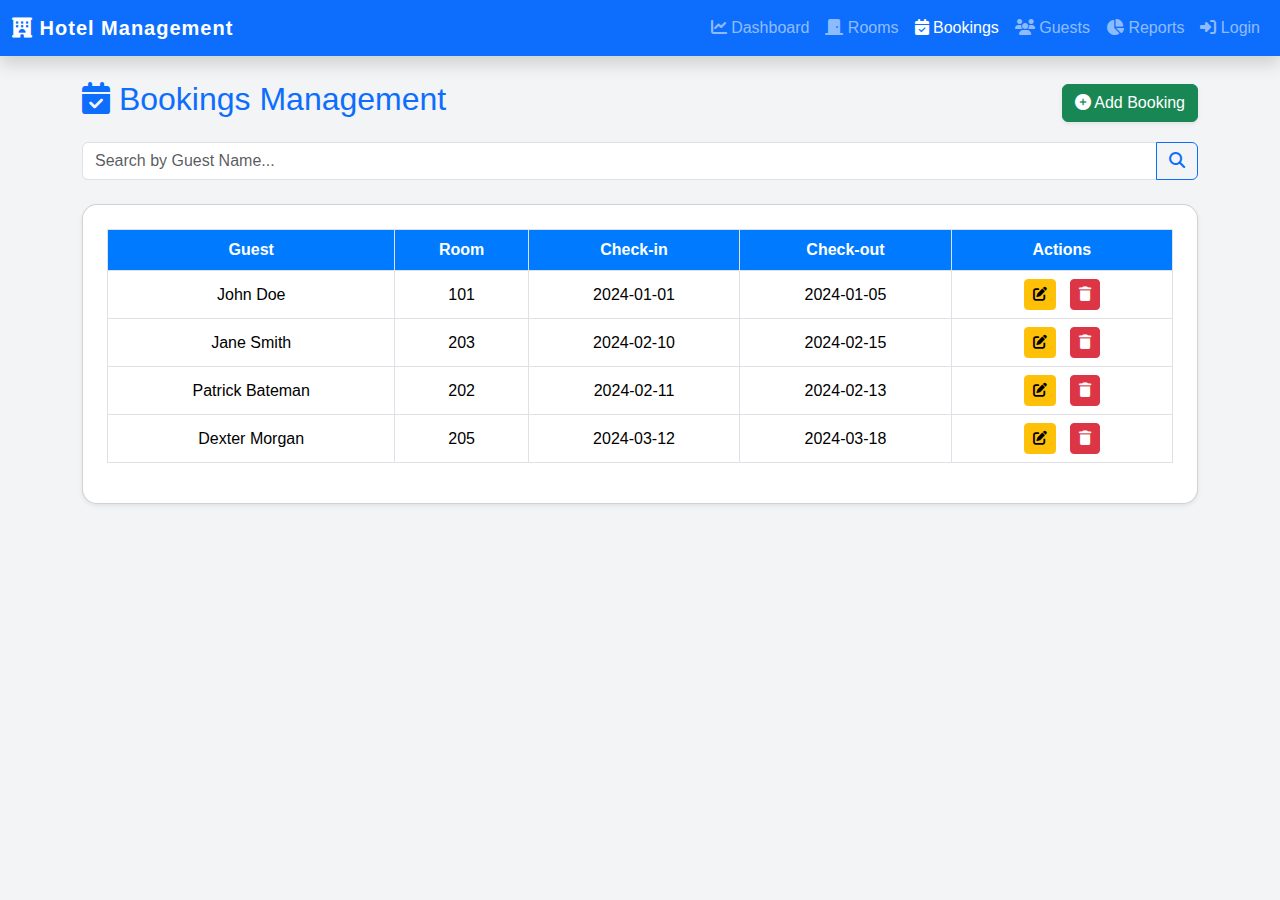
<file: bookings.html>
<!DOCTYPE html>
<html lang="en">

<head>
    <meta charset="UTF-8">
    <meta name="viewport" content="width=device-width, initial-scale=1.0">
    <title>Bookings Management</title>
    <link rel="icon" type="image/png" href="assets/images/favicon.png">
    <link href="https://cdn.jsdelivr.net/npm/bootstrap@5.3.0/dist/css/bootstrap.min.css" rel="stylesheet">
    <link rel="stylesheet" href="https://cdnjs.cloudflare.com/ajax/libs/font-awesome/6.4.0/css/all.min.css">
    <style>
        body {
            background-color: #f3f4f6;
            font-family: 'Raleway', sans-serif;
        }

        .navbar-brand {
            font-weight: bold;
            letter-spacing: 1px;
        }

        .card {
            border-radius: 15px;
            transition: transform 0.2s;
        }

        .card:hover {
            transform: translateY(-5px);
        }

        table thead th {
            background-color: #007bff !important;
            color: #fff !important;
            text-align: center;
        }

        table tbody td {
            text-align: center;
            vertical-align: middle;
        }

        .action-buttons .btn {
            margin: 0 5px;
        }

        .action-buttons .btn:hover {
            transform: scale(1.05);
            transition: 0.3s ease;
        }
    </style>
</head>

<body>

    <!-- Navigation -->
    <nav class="navbar navbar-expand-lg navbar-dark bg-primary shadow">
        <div class="container-fluid">
            <a class="navbar-brand" href="#"><i class="fas fa-hotel"></i> Hotel Management</a>
            <button class="navbar-toggler" type="button" data-bs-toggle="collapse" data-bs-target="#navbarNav"
                aria-controls="#navbarNav" aria-expanded="false" aria-label="Toggle navigation">
                <span class="navbar-toggler-icon"></span>
            </button>
            <div class="collapse navbar-collapse text-center" id="navbarNav">
                <ul class="navbar-nav ms-auto">
                    <li class="nav-item"><a class="nav-link" href="index.html"><i class="fas fa-chart-line"></i>
                            Dashboard</a></li>
                    <li class="nav-item"><a class="nav-link" href="rooms.html"><i class="fas fa-door-closed"></i>
                            Rooms</a></li>
                    <li class="nav-item"><a class="nav-link active" href="bookings.html"><i
                                class="fas fa-calendar-check"></i> Bookings</a></li>
                    <li class="nav-item"><a class="nav-link" href="guests.html"><i class="fas fa-users"></i> Guests</a>
                    </li>
                    <li class="nav-item"><a class="nav-link" href="reports.html"><i class="fas fa-chart-pie"></i>
                            Reports</a></li>
                    <li class="nav-item"><a class="nav-link" href="login.html"><i class="fas fa-sign-in-alt"></i>
                            Login</a></li>
                </ul>
            </div>
        </div>
    </nav>

    <!-- Main Content -->
    <main class="container my-4">
        <div class="d-flex justify-content-between align-items-center mb-3">
            <h2 class="text-primary"><i class="fas fa-calendar-check"></i> Bookings Management</h2>
            <button class="btn btn-success shadow-sm" onclick="addBooking()">
                <i class="fas fa-plus-circle"></i> Add Booking
            </button>
        </div>

        <!-- Search Box -->
        <div class="input-group mb-4">
            <input type="text" class="form-control" placeholder="Search by Guest Name..." id="searchInput">
            <button class="btn btn-outline-primary" onclick="searchBooking()">
                <i class="fas fa-search"></i>
            </button>
        </div>

        <!-- Bookings Table -->
        <div class="card shadow-sm p-4">
            <table class="table table-bordered table-hover align-middle">
                <thead>
                    <tr>
                        <th>Guest</th>
                        <th>Room</th>
                        <th>Check-in</th>
                        <th>Check-out</th>
                        <th>Actions</th>
                    </tr>
                </thead>
                <tbody id="bookingTableBody">
                    <tr>
                        <td>John Doe</td>
                        <td>101</td>
                        <td>2024-01-01</td>
                        <td>2024-01-05</td>
                        <td class="action-buttons">
                            <button class="btn btn-warning btn-sm" onclick="editBooking('John Doe')"><i
                                    class="fas fa-edit"></i></button>
                            <button class="btn btn-danger btn-sm" onclick="deleteBooking('John Doe')"><i
                                    class="fas fa-trash"></i></button>
                        </td>
                    </tr>
                    <tr>
                        <td>Jane Smith</td>
                        <td>203</td>
                        <td>2024-02-10</td>
                        <td>2024-02-15</td>
                        <td class="action-buttons">
                            <button class="btn btn-warning btn-sm" onclick="editBooking('Jane Smith')"><i
                                    class="fas fa-edit"></i></button>
                            <button class="btn btn-danger btn-sm" onclick="deleteBooking('Jane Smith')"><i
                                    class="fas fa-trash"></i></button>
                        </td>
                    </tr>
                    <tr>
                        <td>Patrick Bateman</td>
                        <td>202</td>
                        <td>2024-02-11</td>
                        <td>2024-02-13</td>
                        <td class="action-buttons">
                            <button class="btn btn-warning btn-sm" onclick="editBooking('Patrick Bateman')"><i
                                    class="fas fa-edit"></i></button>
                            <button class="btn btn-danger btn-sm" onclick="deleteBooking('Patrick Bateman')"><i
                                    class="fas fa-trash"></i></button>
                        </td>
                    </tr>
                    <tr>
                        <td>Dexter Morgan</td>
                        <td>205</td>
                        <td>2024-03-12</td>
                        <td>2024-03-18</td>
                        <td class="action-buttons">
                            <button class="btn btn-warning btn-sm" onclick="editBooking('Dexter Morgan')"><i
                                    class="fas fa-edit"></i></button>
                            <button class="btn btn-danger btn-sm" onclick="deleteBooking('Dexter Morgan')"><i
                                    class="fas fa-trash"></i></button>
                        </td>
                    </tr>
                </tbody>
            </table>
        </div>
    </main>

    <!-- JavaScript -->
    <script>
        function addBooking() {
            alert('🆕 Feature to add a new booking will be implemented soon!');
        }

        function editBooking(name) {
            alert(`✏️ Editing booking for: ${name}`);
        }

        function deleteBooking(name) {
            if (confirm(`🗑️ Are you sure you want to delete the booking for: ${name}?`)) {
                alert(`✅ Booking for ${name} deleted.`);
            }
        }

        function searchBooking() {
            const query = document.getElementById('searchInput').value.toLowerCase();
            const rows = document.querySelectorAll('#bookingTableBody tr');

            rows.forEach(row => {
                const guestName = row.cells[0].innerText.toLowerCase();
                if (guestName.includes(query)) {
                    row.style.display = '';
                } else {
                    row.style.display = 'none';
                }
            });
        }
    </script>

    <!-- Bootstrap JS -->
    <script src="https://cdn.jsdelivr.net/npm/bootstrap@5.3.0/dist/js/bootstrap.bundle.min.js"></script>
</body>

</html>
</file>
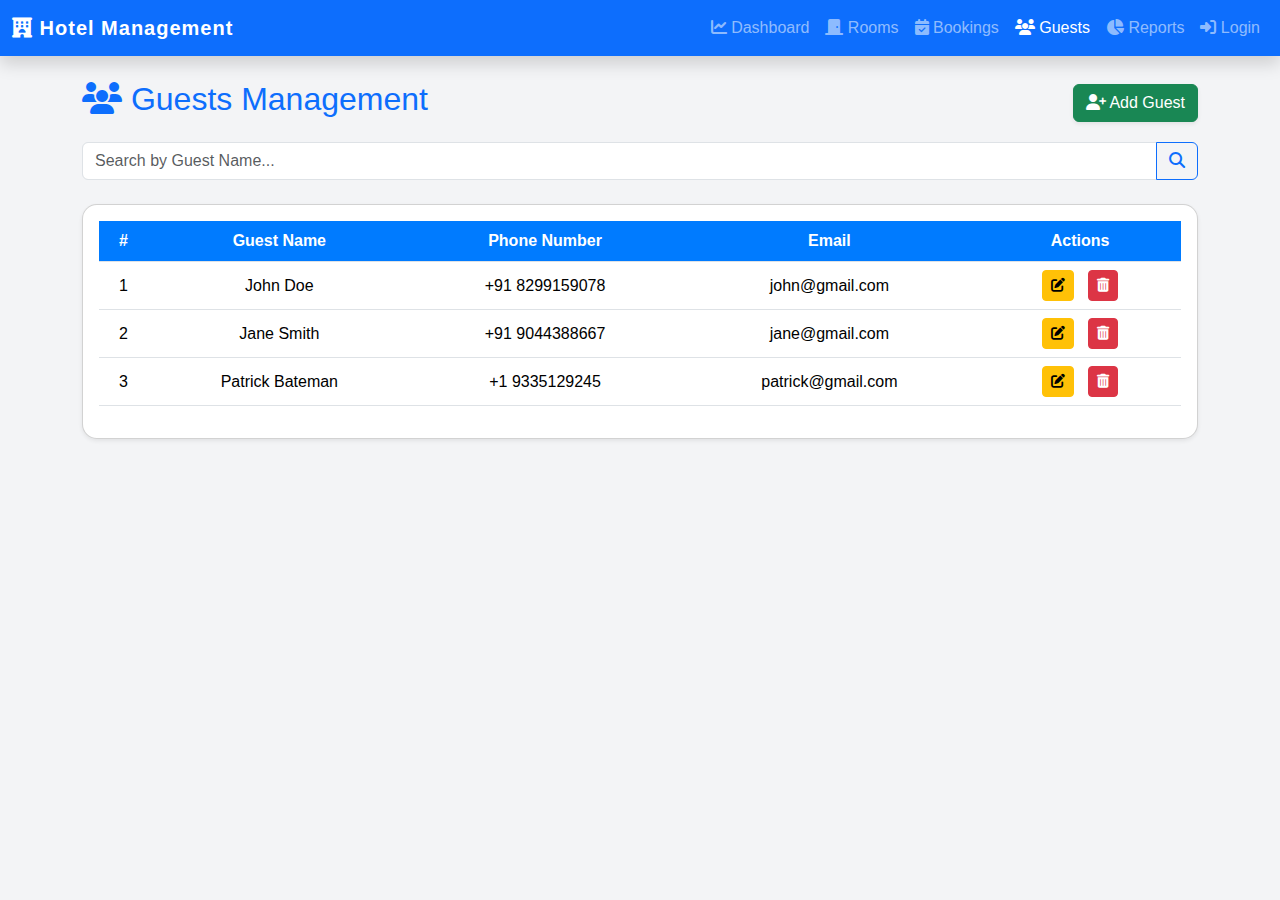
<file: guests.html>
<!DOCTYPE html>
<html lang="en">

<head>
    <meta charset="UTF-8">
    <meta name="viewport" content="width=device-width, initial-scale=1.0">
    <title>Guests Management</title>
    <link rel="icon" type="image/png" href="assets/images/favicon.png">
    <link href="https://cdn.jsdelivr.net/npm/bootstrap@5.3.0/dist/css/bootstrap.min.css" rel="stylesheet">
    <link rel="stylesheet" href="https://cdnjs.cloudflare.com/ajax/libs/font-awesome/6.4.0/css/all.min.css">
    <style>
        /* Consistent with bookings.html */
        body {
            background-color: #f3f4f6;
            font-family: 'Raleway', sans-serif;
        }

        .navbar-brand {
            font-weight: bold;
            letter-spacing: 1px;
        }

        .card {
            border-radius: 15px;
            transition: transform 0.2s;
        }

        .card:hover {
            transform: translateY(-5px);
        }

        table thead th {
            background-color: #007bff !important;
            color: #fff !important;
            text-align: center;
        }

        table tbody td {
            text-align: center;
            vertical-align: middle;
        }

        .action-buttons .btn {
            margin: 0 5px;
            transition: transform 0.3s;
        }

        .action-buttons .btn:hover {
            transform: scale(1.05);
        }
    </style>
</head>

<body>
    <!-- Navigation -->
    <nav class="navbar navbar-expand-lg navbar-dark bg-primary shadow">
        <div class="container-fluid">
            <a class="navbar-brand" href="#"><i class="fas fa-hotel"></i> Hotel Management</a>
            <button class="navbar-toggler" type="button" data-bs-toggle="collapse" data-bs-target="#navbarNav"
                aria-controls="navbarNav" aria-expanded="false" aria-label="Toggle navigation">
                <span class="navbar-toggler-icon"></span>
            </button>
            <div class="collapse navbar-collapse text-center" id="navbarNav">
                <ul class="navbar-nav ms-auto">
                    <li class="nav-item"><a class="nav-link" href="index.html"><i class="fas fa-chart-line"></i>
                            Dashboard</a></li>
                    <li class="nav-item"><a class="nav-link" href="rooms.html"><i class="fas fa-door-closed"></i>
                            Rooms</a></li>
                    <li class="nav-item"><a class="nav-link" href="bookings.html"><i class="fas fa-calendar-check"></i>
                            Bookings</a></li>
                    <li class="nav-item"><a class="nav-link active" href="guests.html"><i class="fas fa-users"></i>
                            Guests</a></li>
                    <li class="nav-item"><a class="nav-link" href="reports.html"><i class="fas fa-chart-pie"></i>
                            Reports</a></li>
                    <li class="nav-item"><a class="nav-link" href="login.html"><i class="fas fa-sign-in-alt"></i>
                            Login</a></li>
                </ul>
            </div>
        </div>
    </nav>

    <!-- Main Content -->
    <main class="container my-4">
        <div class="d-flex justify-content-between align-items-center mb-3">
            <h2 class="text-primary"><i class="fas fa-users"></i> Guests Management</h2>
            <button class="btn btn-success shadow-sm" data-bs-toggle="modal" data-bs-target="#addGuestModal">
                <i class="fas fa-user-plus"></i> Add Guest
            </button>
        </div>

        <!-- Search Box -->
        <div class="input-group mb-4">
            <input type="text" class="form-control" placeholder="Search by Guest Name..." id="searchGuest">
            <button class="btn btn-outline-primary"><i class="fas fa-search"></i></button>
        </div>

        <!-- Guests Table -->
        <div class="card p-3 shadow-sm">
            <div class="table-responsive">
                <table class="table table-hover align-middle text-center">
                    <thead>
                        <tr>
                            <th>#</th>
                            <th>Guest Name</th>
                            <th>Phone Number</th>
                            <th>Email</th>
                            <th>Actions</th>
                        </tr>
                    </thead>
                    <tbody id="guestList">
                        <tr>
                            <td>1</td>
                            <td>John Doe</td>
                            <td>+91 8299159078</td>
                            <td>john@gmail.com</td>
                            <td class="action-buttons">
                                <button class="btn btn-warning btn-sm"><i class="fas fa-edit"></i></button>
                                <button class="btn btn-danger btn-sm"><i class="fas fa-trash-alt"></i></button>
                            </td>
                        </tr>
                        <tr>
                            <td>2</td>
                            <td>Jane Smith</td>
                            <td>+91 9044388667</td>
                            <td>jane@gmail.com</td>
                            <td class="action-buttons">
                                <button class="btn btn-warning btn-sm"><i class="fas fa-edit"></i></button>
                                <button class="btn btn-danger btn-sm"><i class="fas fa-trash-alt"></i></button>
                            </td>
                        </tr>
                        <tr>
                            <td>3</td>
                            <td>Patrick Bateman</td>
                            <td>+1 9335129245</td>
                            <td>patrick@gmail.com</td>
                            <td class="action-buttons">
                                <button class="btn btn-warning btn-sm"><i class="fas fa-edit"></i></button>
                                <button class="btn btn-danger btn-sm"><i class="fas fa-trash-alt"></i></button>
                            </td>
                        </tr>
                    </tbody>
                </table>
            </div>
        </div>
    </main>

    <!-- Add Guest Modal -->
    <div class="modal fade" id="addGuestModal" tabindex="-1" aria-labelledby="addGuestModalLabel" aria-hidden="true">
        <div class="modal-dialog">
            <div class="modal-content">
                <div class="modal-header bg-success text-white">
                    <h5 class="modal-title" id="addGuestModalLabel"><i class="fas fa-user-plus"></i> Add New Guest</h5>
                    <button type="button" class="btn-close" data-bs-dismiss="modal" aria-label="Close"></button>
                </div>
                <div class="modal-body">
                    <form id="guestForm">
                        <div class="mb-3">
                            <label for="guestName" class="form-label">Guest Name</label>
                            <input type="text" class="form-control" id="guestName" required>
                        </div>
                        <div class="mb-3">
                            <label for="guestPhone" class="form-label">Phone Number</label>
                            <input type="tel" class="form-control" id="guestPhone" required>
                        </div>
                        <div class="mb-3">
                            <label for="guestEmail" class="form-label">Email Address</label>
                            <input type="email" class="form-control" id="guestEmail" required>
                        </div>
                        <button type="submit" class="btn btn-success w-100">Add Guest</button>
                    </form>
                </div>
            </div>
        </div>
    </div>

    <!-- Scripts -->
    <script>
        // Add Guest Form Handler
        document.getElementById('guestForm').addEventListener('submit', function (e) {
            e.preventDefault();
            const name = document.getElementById('guestName').value;
            const phone = document.getElementById('guestPhone').value;
            const email = document.getElementById('guestEmail').value;

            const table = document.getElementById('guestList');
            const rowCount = table.rows.length + 1;

            const newRow = `
                <tr>
                    <td>${rowCount}</td>
                    <td>${name}</td>
                    <td>${phone}</td>
                    <td>${email}</td>
                    <td class="action-buttons">
                        <button class="btn btn-warning btn-sm"><i class="fas fa-edit"></i></button>
                        <button class="btn btn-danger btn-sm"><i class="fas fa-trash-alt"></i></button>
                    </td>
                </tr>
            `;

            table.innerHTML += newRow;
            document.getElementById('guestForm').reset();
            const addGuestModal = bootstrap.Modal.getInstance(document.getElementById('addGuestModal'));
            addGuestModal.hide();
            alert('Guest added successfully!');
        });

        // Search Guests
        document.getElementById('searchGuest').addEventListener('input', function () {
            const searchValue = this.value.toLowerCase();
            const rows = document.querySelectorAll('#guestList tr');

            rows.forEach(row => {
                const name = row.cells[1].textContent.toLowerCase();
                row.style.display = name.includes(searchValue) ? '' : 'none';
            });
        });
    </script>

    <script src="https://cdn.jsdelivr.net/npm/bootstrap@5.3.0/dist/js/bootstrap.bundle.min.js"></script>
</body>

</html>
</file>
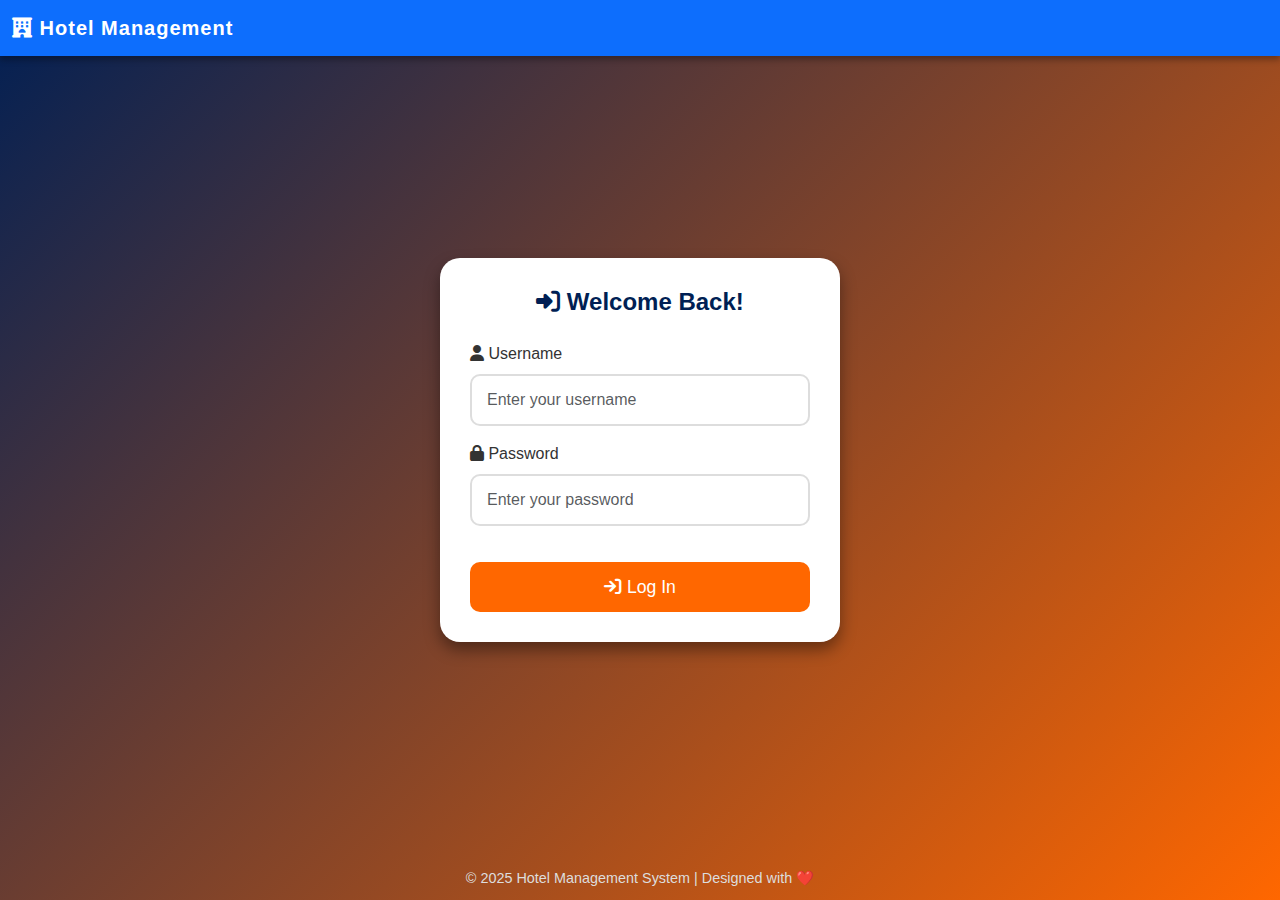
<file: login.html>
<!DOCTYPE html>
<html lang="en">

<head>
    <meta charset="UTF-8">
    <meta name="viewport" content="width=device-width, initial-scale=1.0">
    <title>Login - Hotel Management</title>
    <link rel="icon" type="image/png" href="assets/images/favicon.png">
    <link href="https://cdn.jsdelivr.net/npm/bootstrap@5.3.0/dist/css/bootstrap.min.css" rel="stylesheet">
    <link rel="stylesheet" href="https://cdnjs.cloudflare.com/ajax/libs/font-awesome/6.4.0/css/all.min.css">
    <style>
        /* Global Styles */
        body {
            background: linear-gradient(135deg, #001F54, #FF6700);
            font-family: 'Raleway', sans-serif;
            height: 100vh;
            margin: 0;
            display: flex;
            flex-direction: column;
            justify-content: center;
            align-items: center;
            color: #fff;
        }

        /* Navbar */
        .navbar {
            width: 100%;
            position: absolute;
            top: 0;
            left: 0;
            box-shadow: 0 4px 6px rgba(0, 0, 0, 0.3);
        }

        .navbar-brand {
            font-weight: bold;
            letter-spacing: 1px;
        }

        /* Login Card */
        .login-card {
            background-color: #fff;
            color: #333;
            border-radius: 20px;
            box-shadow: 0 8px 16px rgba(0, 0, 0, 0.4);
            width: 100%;
            max-width: 400px;
            padding: 30px;
            text-align: center;
            transition: transform 0.3s;
        }

        .login-card:hover {
            transform: translateY(-10px);
        }

        .login-card h4 {
            margin-bottom: 25px;
            color: #001F54;
            font-weight: 600;
        }

        /* Input Styles */
        .form-control {
            border: 2px solid #ddd;
            border-radius: 10px;
            padding: 12px 15px;
            font-size: 1rem;
            transition: border-color 0.3s;
        }

        .form-control:focus {
            border-color: #FF6700;
            box-shadow: 0 0 10px rgba(255, 103, 0, 0.5);
        }

        /* Login Button */
        .login-btn {
            background-color: #FF6700;
            border: none;
            color: #fff;
            padding: 12px;
            border-radius: 10px;
            margin-top: 20px;
            transition: background-color 0.3s, transform 0.3s;
            font-size: 1.1rem;
        }

        .login-btn:hover {
            background-color: #e65c00;
            transform: translateY(-5px);
        }

        /* Footer */
        .footer {
            position: absolute;
            bottom: 10px;
            color: #ddd;
            font-size: 0.9rem;
            text-align: center;
            width: 100%;
        }
    </style>
</head>

<body>

    <!-- Navigation -->
    <nav class="navbar navbar-dark bg-primary">
        <div class="container-fluid">
            <a class="navbar-brand" href="#"><i class="fas fa-hotel"></i> Hotel Management</a>
        </div>
    </nav>

    <!-- Login Card -->
    <div class="login-card">
        <h4><i class="fas fa-sign-in-alt"></i> Welcome Back!</h4>
        <form>
            <!-- Username -->
            <div class="mb-3 text-start">
                <label for="username" class="form-label"><i class="fas fa-user"></i> Username</label>
                <input type="text" class="form-control" id="username" placeholder="Enter your username" required>
            </div>

            <!-- Password -->
            <div class="mb-3 text-start">
                <label for="password" class="form-label"><i class="fas fa-lock"></i> Password</label>
                <input type="password" class="form-control" id="password" placeholder="Enter your password" required>
            </div>

            <!-- Submit Button -->
            <button type="submit" class="btn login-btn w-100"><i class="fas fa-arrow-right-to-bracket"></i> Log
                In</button>
        </form>
    </div>

    <!-- Footer -->
    <div class="footer">
        &copy; 2025 Hotel Management System | Designed with ❤️
    </div>

    <script src="https://cdn.jsdelivr.net/npm/bootstrap@5.3.0/dist/js/bootstrap.bundle.min.js"></script>
</body>

</html>
</file>
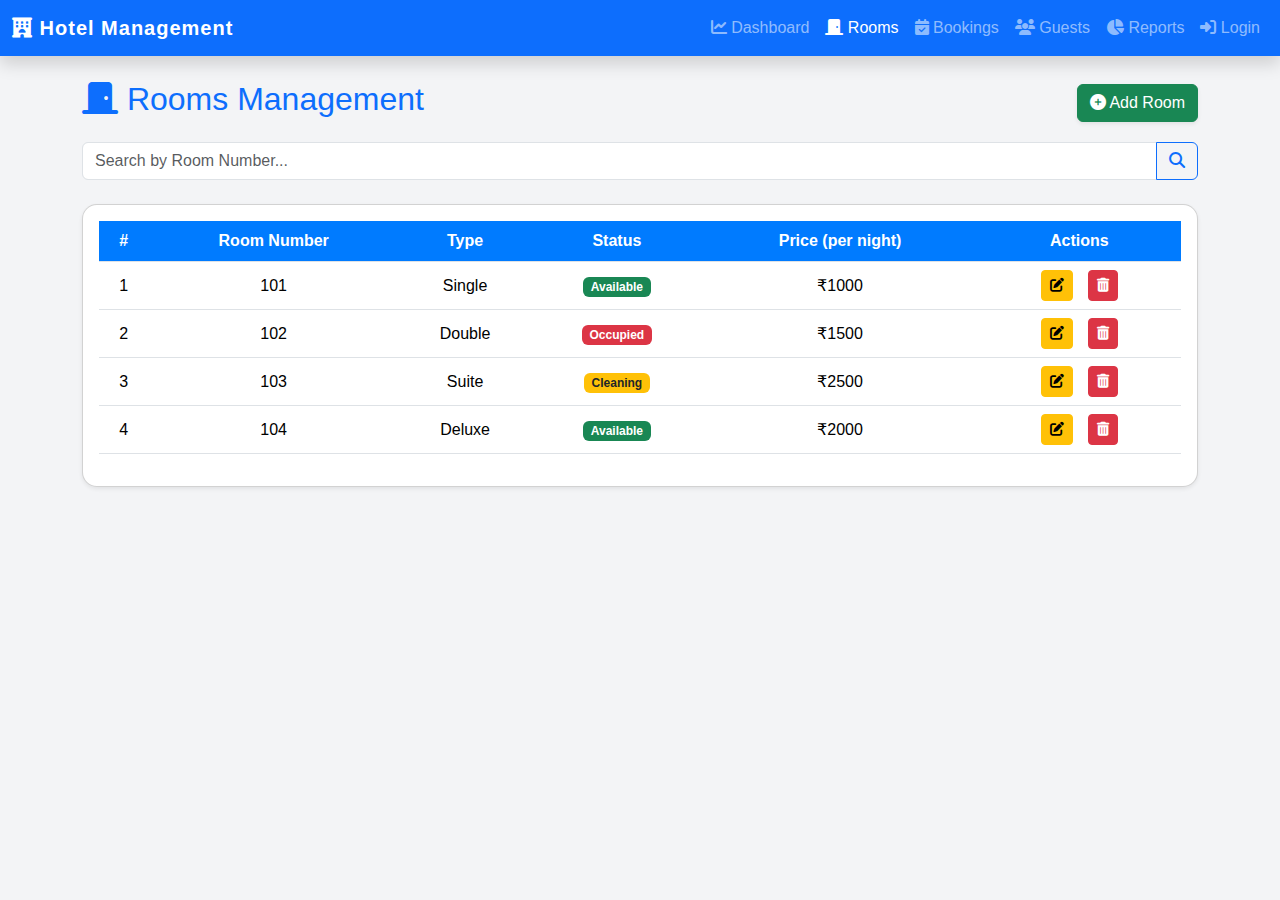
<file: rooms.html>
<!-- rooms.html -->
<!DOCTYPE html>
<html lang="en">

<head>
    <meta charset="UTF-8">
    <meta name="viewport" content="width=device-width, initial-scale=1.0">
    <title>Rooms Management</title>
    <link rel="icon" type="image/png" href="assets/images/favicon.png">
    <link href="https://cdn.jsdelivr.net/npm/bootstrap@5.3.0/dist/css/bootstrap.min.css" rel="stylesheet">
    <link rel="stylesheet" href="https://cdnjs.cloudflare.com/ajax/libs/font-awesome/6.4.0/css/all.min.css">
    <style>
        /* Consistent with guests.html */
        body {
            background-color: #f3f4f6;
            font-family: 'Raleway', sans-serif;
        }

        .navbar-brand {
            font-weight: bold;
            letter-spacing: 1px;
        }

        .card {
            border-radius: 15px;
            transition: transform 0.2s;
        }

        .card:hover {
            transform: translateY(-5px);
        }

        table thead th {
            background-color: #007bff !important;
            color: #fff !important;
            text-align: center;
        }

        table tbody td {
            text-align: center;
            vertical-align: middle;
        }

        .action-buttons .btn {
            margin: 0 5px;
            transition: transform 0.3s;
        }

        .action-buttons .btn:hover {
            transform: scale(1.05);
        }
    </style>
</head>

<body>
    <!-- Navigation -->
    <nav class="navbar navbar-expand-lg navbar-dark bg-primary shadow">
        <div class="container-fluid">
            <a class="navbar-brand" href="#"><i class="fas fa-hotel"></i> Hotel Management</a>
            <button class="navbar-toggler" type="button" data-bs-toggle="collapse" data-bs-target="#navbarNav"
                aria-controls="navbarNav" aria-expanded="false" aria-label="Toggle navigation">
                <span class="navbar-toggler-icon"></span>
            </button>
            <div class="collapse navbar-collapse text-center" id="navbarNav">
                <ul class="navbar-nav ms-auto">
                    <li class="nav-item"><a class="nav-link" href="index.html"><i class="fas fa-chart-line"></i>
                            Dashboard</a></li>
                    <li class="nav-item"><a class="nav-link active" href="rooms.html"><i class="fas fa-door-closed"></i>
                            Rooms</a></li>
                    <li class="nav-item"><a class="nav-link" href="bookings.html"><i class="fas fa-calendar-check"></i>
                            Bookings</a></li>
                    <li class="nav-item"><a class="nav-link" href="guests.html"><i class="fas fa-users"></i> Guests</a>
                    </li>
                    <li class="nav-item"><a class="nav-link" href="reports.html"><i class="fas fa-chart-pie"></i>
                            Reports</a></li>
                    <li class="nav-item"><a class="nav-link" href="login.html"><i class="fas fa-sign-in-alt"></i>
                            Login</a></li>
                </ul>
            </div>
        </div>
    </nav>

    <!-- Main Content -->
    <main class="container my-4">
        <div class="d-flex justify-content-between align-items-center mb-3">
            <h2 class="text-primary"><i class="fas fa-door-closed"></i> Rooms Management</h2>
            <button class="btn btn-success shadow-sm" data-bs-toggle="modal" data-bs-target="#addRoomModal">
                <i class="fas fa-plus-circle"></i> Add Room
            </button>
        </div>

        <!-- Search Box -->
        <div class="input-group mb-4">
            <input type="text" class="form-control" placeholder="Search by Room Number..." id="searchRoom">
            <button class="btn btn-outline-primary"><i class="fas fa-search"></i></button>
        </div>

        <!-- Rooms Table -->
        <!-- Rooms Table -->
        <div class="card p-3 shadow-sm">
            <div class="table-responsive">
                <table class="table table-hover align-middle text-center">
                    <thead>
                        <tr>
                            <th>#</th>
                            <th>Room Number</th>
                            <th>Type</th>
                            <th>Status</th>
                            <th>Price (per night)</th>
                            <th>Actions</th>
                        </tr>
                    </thead>
                    <tbody id="roomList">
                        <tr>
                            <td>1</td>
                            <td>101</td>
                            <td>Single</td>
                            <td><span class="badge bg-success">Available</span></td>
                            <td>₹1000</td>
                            <td class="action-buttons">
                                <button class="btn btn-warning btn-sm"><i class="fas fa-edit"></i></button>
                                <button class="btn btn-danger btn-sm"><i class="fas fa-trash-alt"></i></button>
                            </td>
                        </tr>
                        <tr>
                            <td>2</td>
                            <td>102</td>
                            <td>Double</td>
                            <td><span class="badge bg-danger">Occupied</span></td>
                            <td>₹1500</td>
                            <td class="action-buttons">
                                <button class="btn btn-warning btn-sm"><i class="fas fa-edit"></i></button>
                                <button class="btn btn-danger btn-sm"><i class="fas fa-trash-alt"></i></button>
                            </td>
                        </tr>
                        <tr>
                            <td>3</td>
                            <td>103</td>
                            <td>Suite</td>
                            <td><span class="badge bg-warning text-dark">Cleaning</span></td>
                            <td>₹2500</td>
                            <td class="action-buttons">
                                <button class="btn btn-warning btn-sm"><i class="fas fa-edit"></i></button>
                                <button class="btn btn-danger btn-sm"><i class="fas fa-trash-alt"></i></button>
                            </td>
                        </tr>
                        <tr>
                            <td>4</td>
                            <td>104</td>
                            <td>Deluxe</td>
                            <td><span class="badge bg-success">Available</span></td>
                            <td>₹2000</td>
                            <td class="action-buttons">
                                <button class="btn btn-warning btn-sm"><i class="fas fa-edit"></i></button>
                                <button class="btn btn-danger btn-sm"><i class="fas fa-trash-alt"></i></button>
                            </td>
                        </tr>
                    </tbody>
                </table>
            </div>
        </div>
    </main>

    <!-- Add Room Modal -->
    <div class="modal fade" id="addRoomModal" tabindex="-1" aria-labelledby="addRoomModalLabel" aria-hidden="true">
        <div class="modal-dialog">
            <div class="modal-content">
                <div class="modal-header bg-success text-white">
                    <h5 class="modal-title" id="addRoomModalLabel"><i class="fas fa-plus-circle"></i> Add New Room</h5>
                    <button type="button" class="btn-close" data-bs-dismiss="modal" aria-label="Close"></button>
                </div>
                <div class="modal-body">
                    <form id="roomForm">
                        <div class="mb-3">
                            <label for="roomNumber" class="form-label">Room Number</label>
                            <input type="text" class="form-control" id="roomNumber" required>
                        </div>
                        <div class="mb-3">
                            <label for="roomType" class="form-label">Room Type</label>
                            <select class="form-select" id="roomType" required>
                                <option value="">Select Type</option>
                                <option value="Single">Single</option>
                                <option value="Double">Double</option>
                                <option value="Suite">Suite</option>
                                <option value="Deluxe">Deluxe</option>
                            </select>
                        </div>
                        <div class="mb-3">
                            <label for="roomStatus" class="form-label">Room Status</label>
                            <select class="form-select" id="roomStatus" required>
                                <option value="">Select Status</option>
                                <option value="Available">Available</option>
                                <option value="Occupied">Occupied</option>
                                <option value="Cleaning">Cleaning</option>
                            </select>
                        </div>
                        <div class="mb-3">
                            <label for="roomPrice" class="form-label">Price (per night)</label>
                            <input type="number" class="form-control" id="roomPrice" min="1" required>
                        </div>
                        <button type="submit" class="btn btn-success w-100">Add Room</button>
                    </form>
                </div>
            </div>
        </div>
    </div>

    <!-- Scripts -->
    <script>
        // Add Room Form Handler
        document.getElementById('roomForm').addEventListener('submit', function (e) {
            e.preventDefault();
            const roomNumber = document.getElementById('roomNumber').value;
            const roomType = document.getElementById('roomType').value;
            const roomStatus = document.getElementById('roomStatus').value;
            const roomPrice = document.getElementById('roomPrice').value;

            const table = document.getElementById('roomList');
            const rowCount = table.rows.length + 1;

            const newRow = `<tr>
                <td>${rowCount}</td>
                <td>${roomNumber}</td>
                <td>${roomType}</td>
                <td><span class="badge bg-${roomStatus === 'Available' ? 'success' : roomStatus === 'Occupied' ? 'danger' : 'warning'}">${roomStatus}</span></td>
                <td>₹${roomPrice}</td>
                <td class="action-buttons">
                    <button class="btn btn-warning btn-sm"><i class="fas fa-edit"></i></button>
                    <button class="btn btn-danger btn-sm"><i class="fas fa-trash-alt"></i></button>
                </td>
            </tr>`;

            table.innerHTML += newRow;
            // Clear form fields
            this.reset();
            // Close the modal
            const modalElement = document.getElementById('addRoomModal');
            const modalInstance = bootstrap.Modal.getInstance(modalElement);
            modalInstance.hide();
        });

        // Simple search functionality
        document.getElementById('searchRoom').addEventListener('input', function () {
            const searchValue = this.value.toLowerCase();
            const rows = document.querySelectorAll('#roomList tr');

            rows.forEach(row => {
                const roomNumber = row.cells[1].textContent.toLowerCase();
                if (roomNumber.includes(searchValue)) {
                    row.style.display = '';
                } else {
                    row.style.display = 'none';
                }
            });
        });
    </script>

    <script src="https://cdn.jsdelivr.net/npm/bootstrap@5.3.0/dist/js/bootstrap.bundle.min.js"></script>
</body>

</html>
</file>
